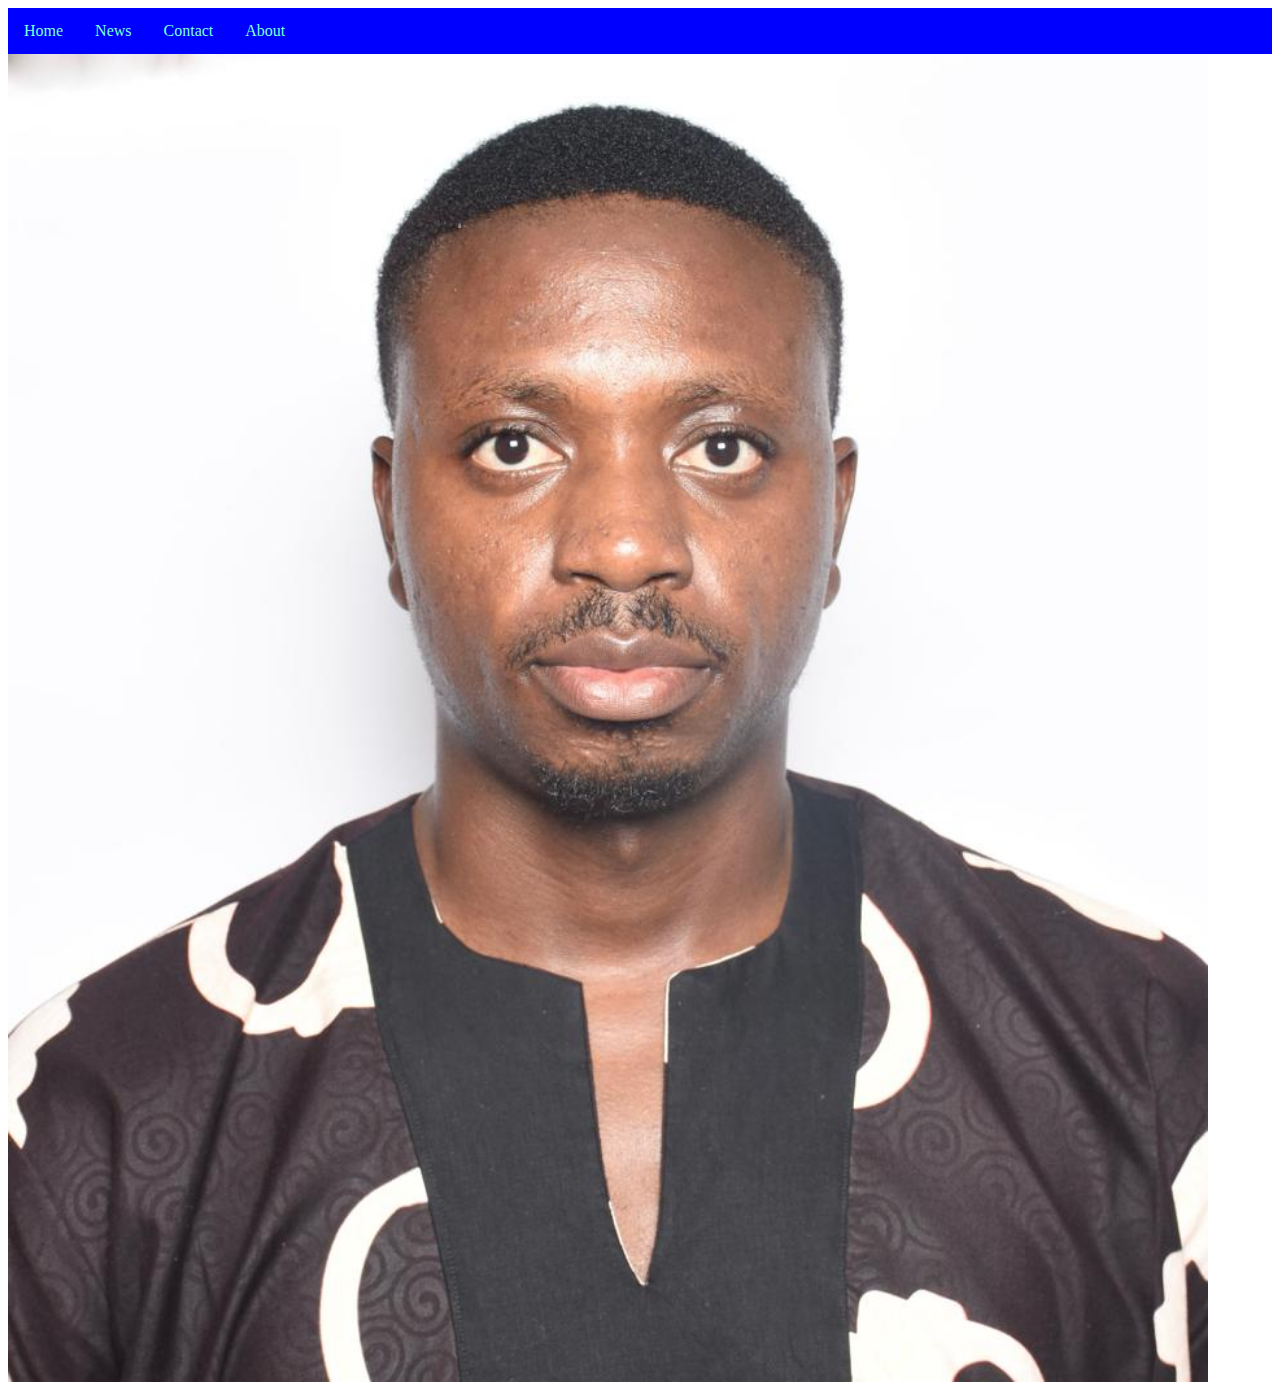
<file: ASSIGNMENTS/Assignment1/index.html>
<!DOCTYPE html>
<html>
    <head>
        <title>Home</title>
        <meta charset="UTF-8">
        <link rel="stylesheet" href="style.css">
        <script>
            function myFunction() {
                var slideIndex = 0;
carousel();

function carousel() {
  var i;
  var x = document.getElementsByClassName("mySlides");
  for (i = 0; i < x.length; i++) {
    x[i].style.display = "none";
  }
  slideIndex++;
  if (slideIndex > x.length) {slideIndex = 1}
  x[slideIndex-1].style.display = "block";
  setTimeout(carousel, 2000); // Change image every 2 seconds
}
  }
     </script>
    <body>
        <ul>
            <li><a class="active" href="#home">Home</a></li>
            <li><a href="#news">News</a></li>
            <li><a href="#contact">Contact</a></li>
            <li> <a href="About.html">About</a></li>
        </ul>
        <div class="w3-content" style="max-width:1200px">
            <!--<img class="mySlides w3-animate-fading" src="IMG1.jpg" style="width:100%">
            <img class="mySlides w3-animate-fading" src="IMG2.jpg" style="width:100%">-->
            <img class="mySlides w3-animate-fading" src="d2.jpg" style="width:100%">
            <!--<img class="mySlides w3-animate-fading" src="IMG3.jpg" style="width:100%">-->
          
            <!--<div class="w3-row-padding w3-section">
                <div class="w3-col s4">
                    <img class="demo w3-opacity" src="IMG1.jpg"
                    style="width:100%" onclick="currentDiv(1)">
                  </div>
              <div class="w3-col s4">
                <img class="demo w3-opacity" src="IMG2.jpg"
                style="width:100%" onclick="currentDiv(1)">
              </div>*/
              <div class="w3-col s4">-->
                <img class="demo w3-opacity" src="d2.jpg"
                style="width:100%;display:none" onclick="currentDiv(2)">
              </div>
              <!--<div class="w3-col s4">
                <img class="demo w3-opacity" src="IMG3.jpg"
                style="width:100%;display:none" onclick="currentDiv(3)">
              </div>-->
            </div>
          </div>
    </body>
</html>
</file>
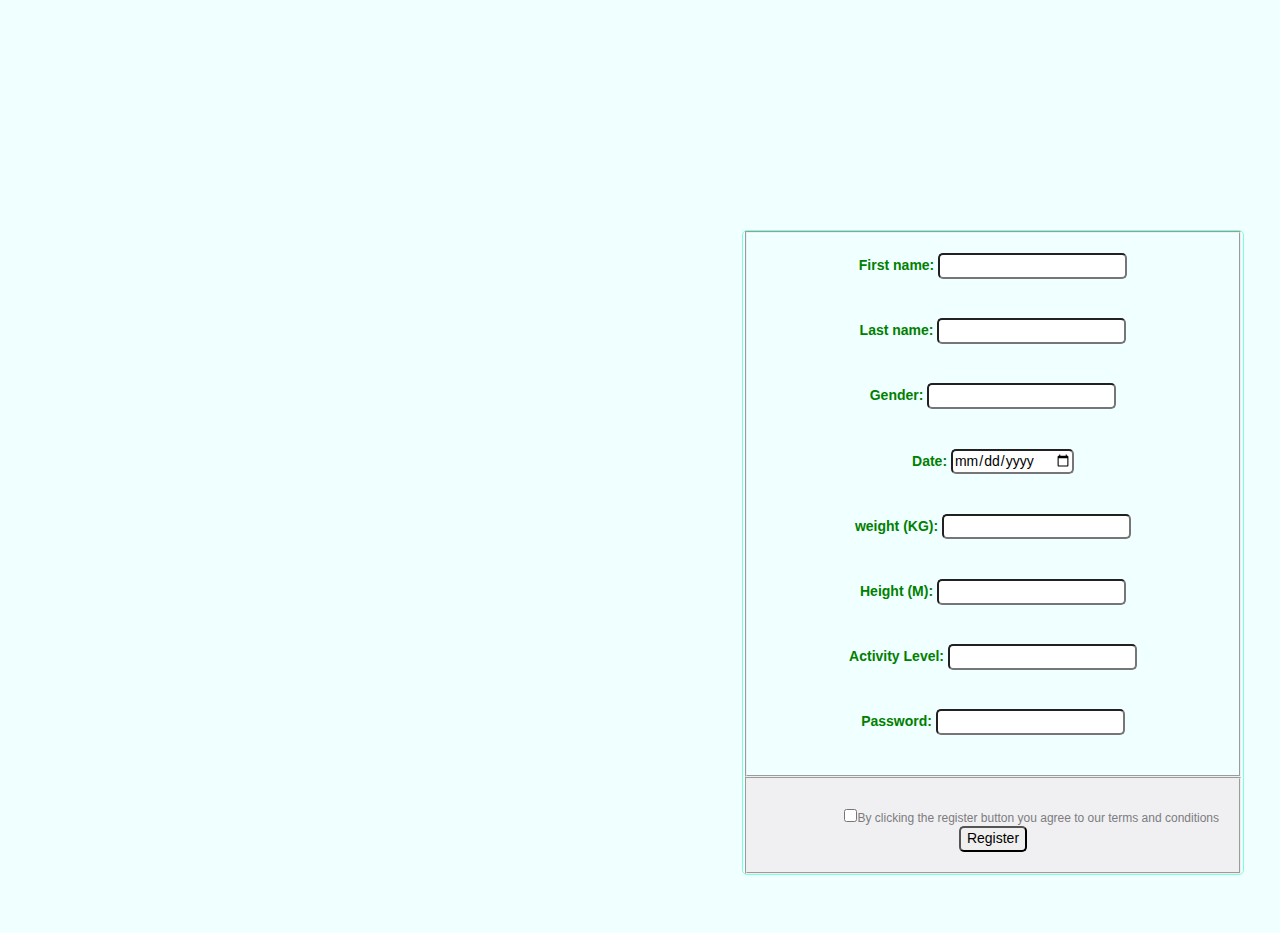
<file: ASSIGNMENTS/Assignment 2/figma form.html>
<!DOCTYPE html>
<html>
    <head>
         <title>Home</title>
        <meta charset="UTF-8">
        <link rel="stylesheet" href="style.css">
    </head>
    <body>
      <ul>
      <li>
        <div tag="form1"></div>
        <form>
          <fieldset class="account-info">
            <label for="fname">First name:
              <input type="text" id="fname" name="fname"><br>
            </label><br>
                
            <label for="lname">Last name:
                <input type="text" id="lname" name="lname">
            </label><br>
                
            <label for="Gender">Gender:
                <input type="text" id="Gender" name="Gender"><br>
            </label><br>
                
            <label for="Date">Date:
                <input type="date" id="Date" name="Date">
            </label><br>
                
            <label for="weight">weight (KG):
                <input type="bool" id="weigh (KG)" name="weight"><br>
            </label><br>
                
            <label for="height">Height (M):
                <input type="bool" id="height (KG)" name="Height">
            </label><br>
                
            <label for="Activity Level">Activity Level:
                <input type="text" id="Activity level" name="Activity Level"><br>
            </label><br>
                
            <label for="password">Password:
                <input type="text" id="password" name="password">
            </label><br>
                
          </fieldset>
          <fieldset class="account-action">
              <label><input type="checkbox" name="agreement">By clicking the register button you agree to our terms and conditions</label>
              <input type="submit"  name="Register" value="Register">
          </fieldset>   
        </form>
      </div>
      </li>
      <li>
        <!--<div tag="form2">
        <form>
          <fieldset class="account-info">
            <label for="fname">First name:
                <input type="text" id="fname" name="fname"><br>
            </label><br>
                
            <label for="lname">Last name:
                <input type="text" id="lname" name="lname">
            </label><br>
                
            <label for="Gender">Gender:
                 <input type="text" id="Gender" name="Gender"><br>
             </label><br>
                
            <label for="Date">Date:
                  <input type="date" id="Date" name="Date">
            </label><br>
                
            <label for="weight">weight (KG):
                 <input type="bool" id="weigh (KG)" name="weight"><br>
            </label><br>
                
            <label for="height">Height (M):
                  <input type="bool" id="height (KG)" name="Height">
            </label><br>
                
            <label for="Activity Level">Activity Level:
                 <input type="text" id="Activity level" name="Activity Level"><br>
            </label><br>
                
            <label for="password">Password:
                 <input type="text" id="password" name="password">
            </label><br>
                
        </fieldset>
        <fieldset class="account-action">
              <label><input type="checkbox" name="agreement">By clicking the register button you agree to our terms and conditions</label>
                <input type="submit"  name="Register" value="Register">
        </fieldset>
        </form>
      </div>-->
        </li>
      </ul>
    </body>
</html>
</file>
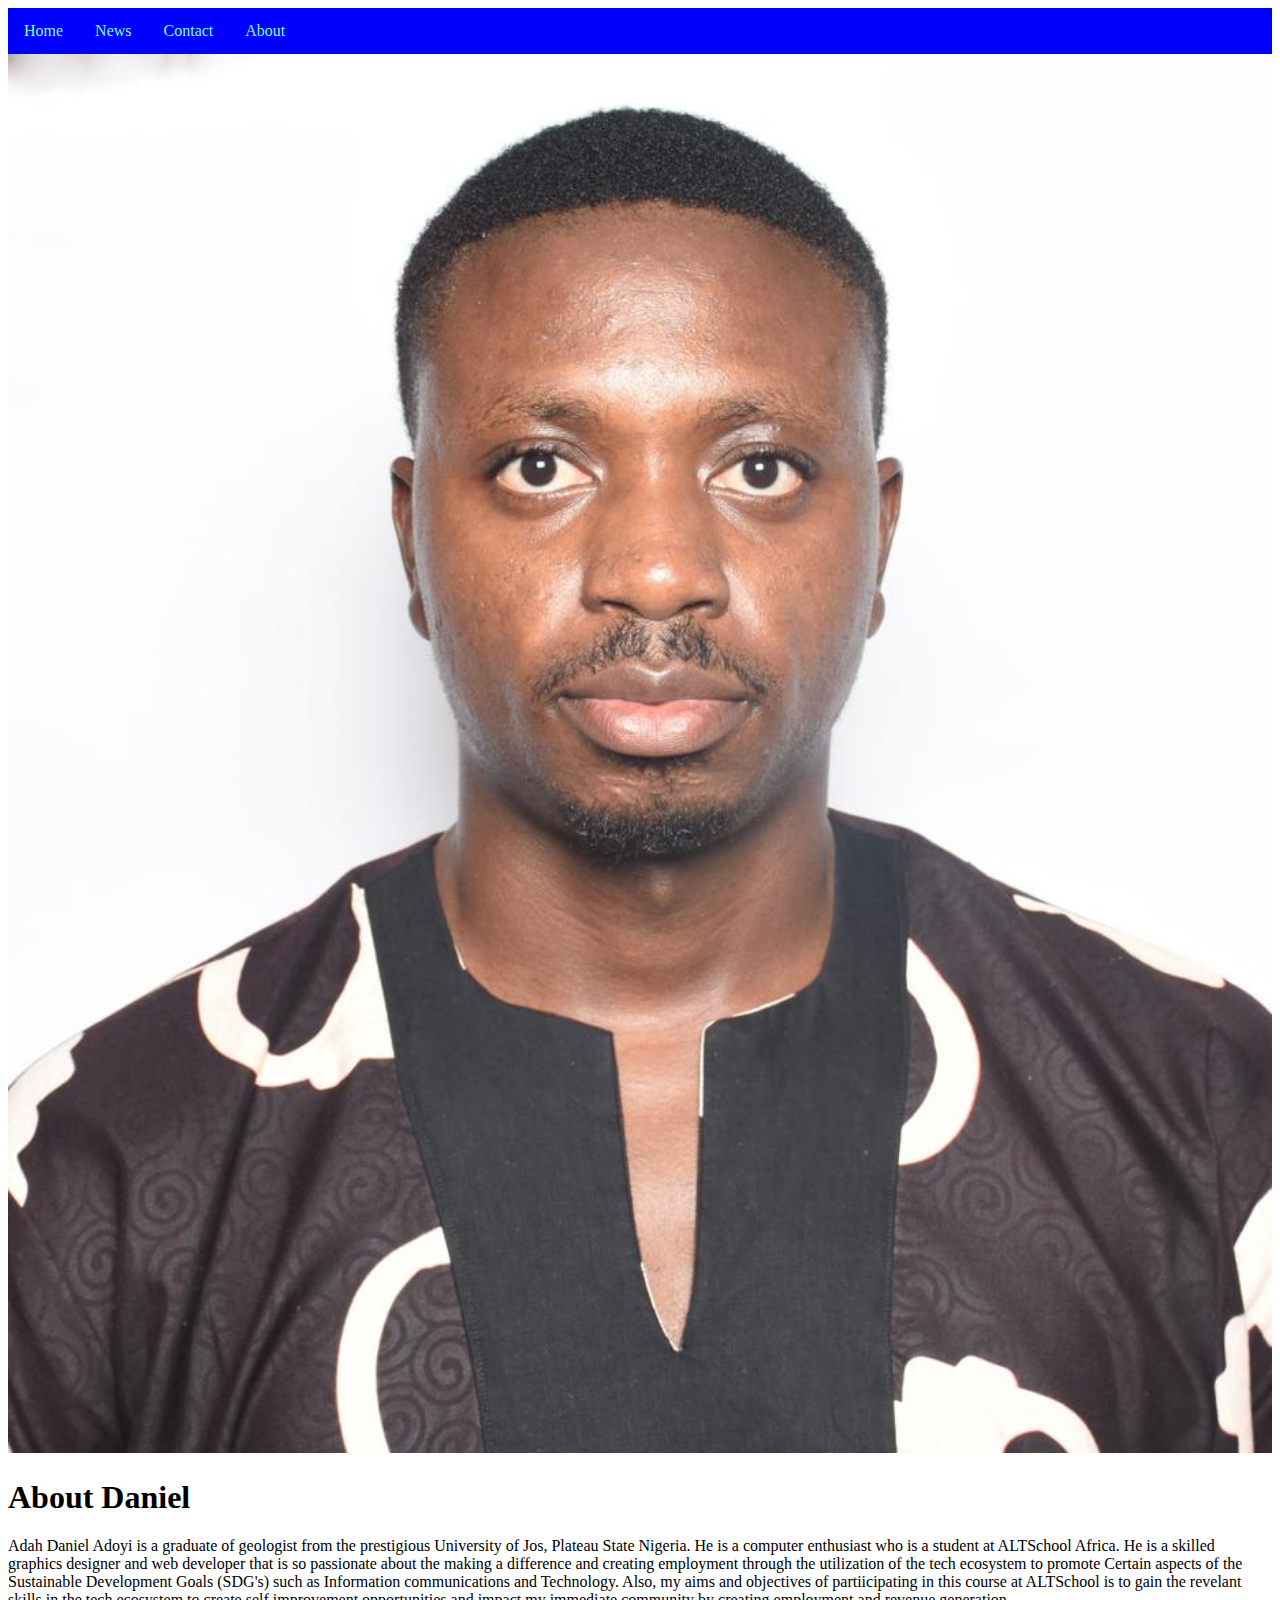
<file: ASSIGNMENTS/Assignment1/About.html>
<!DOCTYPE html>
<html>
    <head>
        <title>About</title>
        <meta charset="UTF-8">
        <link rel="stylesheet" href="style.css">
    </head>
    <body>
        <ul>
            <li><a class="active" href="home.html">Home</a></li>
            <li><a href="#news">News</a></li>
            <li><a href="#contact">Contact</a></li>
            <li> <a href="About.html">About</a></li>
        </ul>
        <table>
        <Image1>
            <img class="mySlides" src="d2.jpg" width="100%">
        </Image1>
        <article>
            <h1>About Daniel</h1>
            <p1>Adah Daniel Adoyi is a graduate of geologist from the prestigious University of Jos, Plateau State Nigeria. He is 
                a computer enthusiast who is a student at ALTSchool Africa. He is a skilled graphics
                 designer and web developer that is so passionate about the making a difference and creating employment through
                 the utilization of the tech ecosystem to promote Certain aspects of the Sustainable Development Goals (SDG's) such as 
                 Information communications and Technology.
            </p1>
            <p1>
                Also, my aims and objectives of partiicipating in this course at ALTSchool is to gain the revelant skills in the tech
                ecosystem to create self improvement opportunities and impact my immediate community by creating employment and revenue
                generation.            
            </p1>
        </article>
    </table>

    </body>
</html>
</file>
<file: ASSIGNMENTS/Assignment1/style.css>
ul{
  list-style-type: none;
  text-align: center;
  font-family: pristina;
  margin: auto;
  padding: 0%;
  overflow: hidden;
  background-color: blue;
}
li{
  float: left;
}
li a {
  display: block;
  color:aquamarine;
  text-align: center;
  padding: 14px 16px;
  text-decoration: none;
}
li a:hover {
  background-color: aliceblue;
}
</file>
<file: ASSIGNMENTS/Assignment 2/style.css>
body{
    margin-top: 200px;
    margin-left: 200px;
    margin-right: auto;
    margin-bottom: auto;
    padding-bottom: 30px;
    padding-right: 20px;
    padding-left: 0%;
    padding-top: 0%;
    background-color: azure;
    font-family: Times;
    
}
ul{
    float: right;
}
li {
    list-style-type: inline;
    list-style: block;
    display: block;
    color:aquamarine;
    text-align: center;
    padding: 14px 16px;
    text-decoration: none;
  }
  /*li a:hover {
    background-color: aliceblue;
  }*/
before,after{
    box-sizing: border-box;
}
ul form{
    border: 1px solid;
    border-radius: 5px;
    font: 14px/1.4 "Hevaltica Neue", Hevaltica, Arial, sans-serif;
    overflow: auto;
    width: 500px;
    height: auto;
}
input{
    border-radius: 5px;
    font: 14px/1.4 "Hevaltica Neue", Hevaltica, Arial, sans-serif;
    margin: 0;
}
.account-info{
    padding: 20px 20px 0px 20px;
}
.account-info label{
    color:green;
    display:block;
    font-weight: bold;
    margin-bottom: 20px;
}
.account-inf0 input{
    background: #fff;
    border: 1px solid #c6c7cc;
    box-shadow: inset 0 1px 1px rgba(0,0,0,.1);
    color:#636466;
    padding: 6px;
    margin-top: 6px;
    width: 100%;
}
.account-action{
    background: #f0f0f2;
    boder-top: 1px solid #c6c7cc;
    padding: 20px;
}
.account-action .btn{
    background: linear-gradient(#49708f,#293f);
    border: 0;
    color: #fff;
    cursor:pointer;
    font-weight: bold;
    float: center;
    padding: 8px 16px;
}
.account-action label{
    color: #7c7c80;
    font-size: 12px;
    float: right;
    margin: 10px 0 0 20px;
}
</file>
